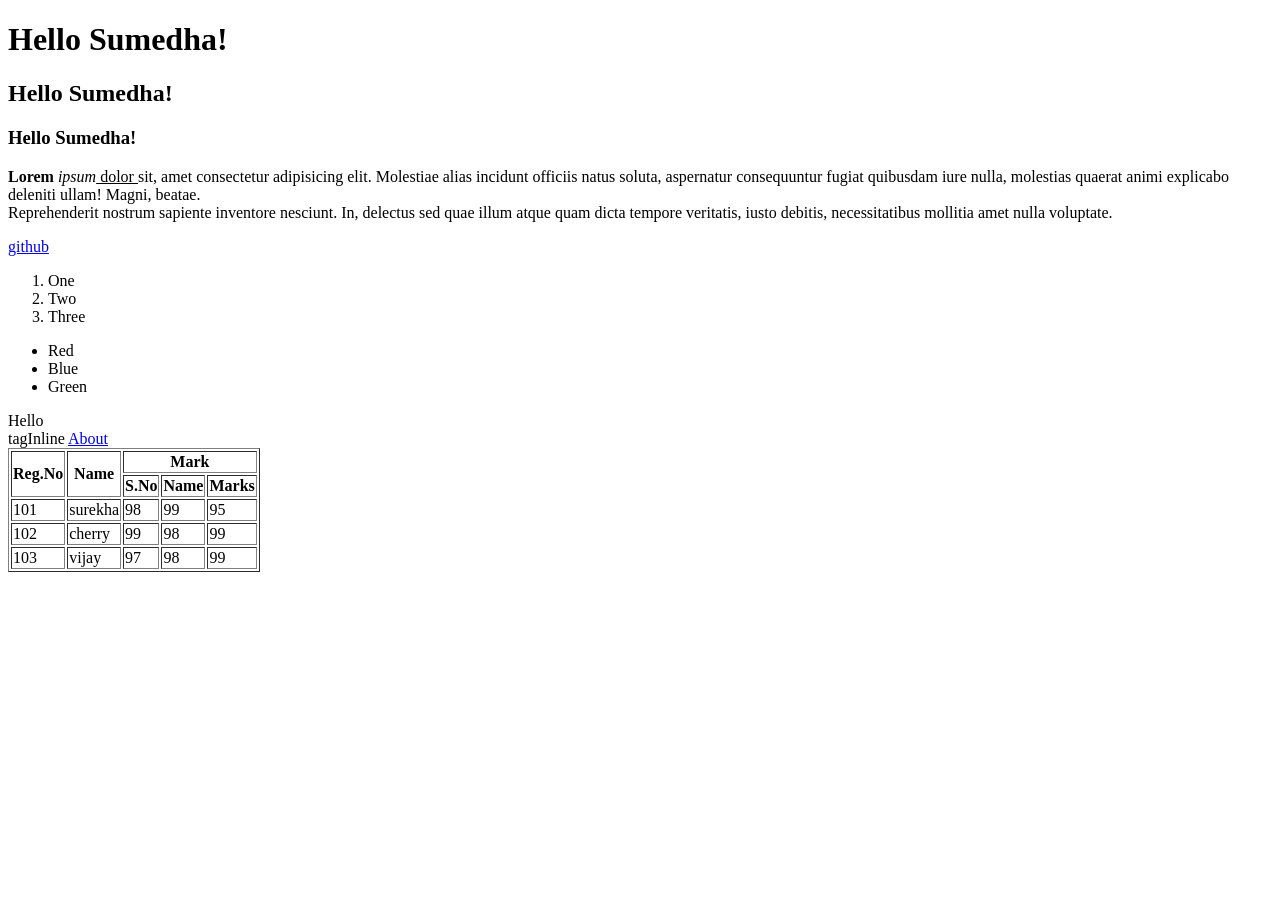
<file: index.htm>
<!DOCTYPE html>
<html lang="en">
<head>
    
    <title>Dashboard</title>
</head>
<body>
    <h1>Hello Sumedha!</h1>
    <h2>Hello Sumedha!</h2>
    <h3>Hello Sumedha!</h3>
    <p><b>Lorem </b>
        <i>
        ipsum</i><u>
        dolor </u>
        sit, amet consectetur adipisicing elit. Molestiae alias incidunt officiis natus soluta, aspernatur consequuntur fugiat quibusdam iure nulla, molestias quaerat animi explicabo deleniti ullam! Magni, beatae. 
        <br>Reprehenderit nostrum sapiente inventore nesciunt. In, delectus sed quae illum atque quam dicta tempore veritatis, iusto debitis, necessitatibus mollitia amet nulla voluptate.</p>
        <a href="https://github.com">github</a>
        
        <ol>
            <li>
                One
            </li>
            <li>
                Two
            </li>
            <li>
                Three
            </li>
        </ol>
        <ul>
            <li>
                Red
            </li>
            <li>
                Blue
            </li>
            <li>
                Green
            </li>
        </ul>
        <div>Hello</div>
        <span>
         tagInline 
        </span>
         <table border="1">
        <thead>
            <tr>
                <th
                    rowspan="2"> Reg.No</th>
                <th
                    rowspan="2">Name</th>
                <th
                    colspan="3">Mark</th>
            </tr>
            <tr>
                <th>S.No</th>
                <th>Name</th>
                <th>Marks</th>
            </tr>
        </thead>
        <tbody>
            <tr>
                <td>101</td>
                <td>surekha</td>
                <td>98</td>
                <td>99</td>
                <td>
                    95
                </td>
            </tr>
            <tr>
                <td>102</td>
                <td>cherry</td>
                <td>99</td>
                <td>98</td>
                <td>99</td>
            </tr>
            <tr>
                <td>103</td>
                <td>vijay</td>
                <td>97</td>
                <td>98</td>
                <td>99</td>
            </tr>
            <a href="./about.htm" target="_blank">About
            </a>
    </body>
</html>
</file>
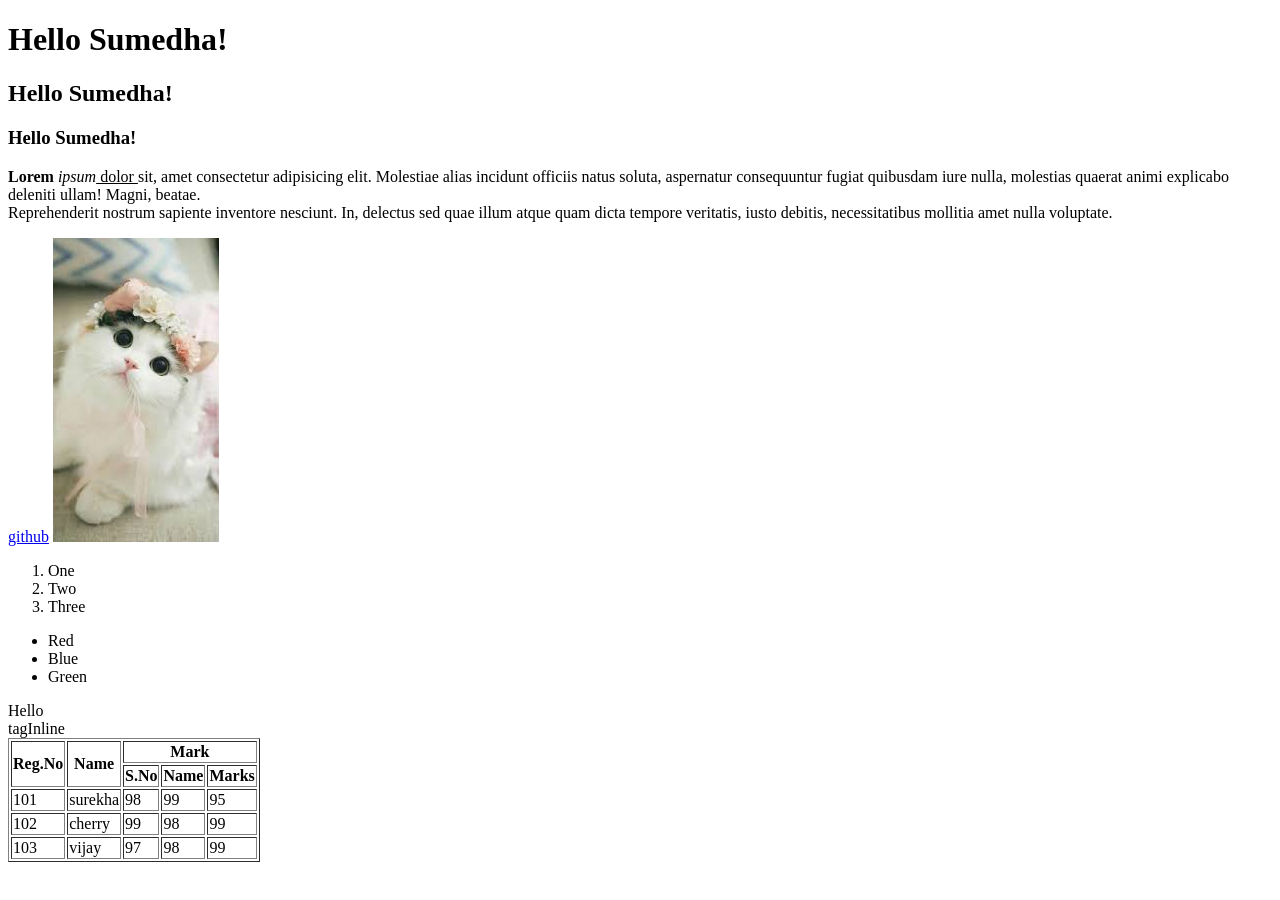
<file: index.html>
<!DOCTYPE html>
<html lang="en">
<head>
    
    <title>Dashboard</title>
</head>
<body>
    <h1>Hello Sumedha!</h1>
    <h2>Hello Sumedha!</h2>
    <h3>Hello Sumedha!</h3>
    <p><b>Lorem </b>
        <i>
        ipsum</i><u>
        dolor </u>
        sit, amet consectetur adipisicing elit. Molestiae alias incidunt officiis natus soluta, aspernatur consequuntur fugiat quibusdam iure nulla, molestias quaerat animi explicabo deleniti ullam! Magni, beatae. 
        <br>Reprehenderit nostrum sapiente inventore nesciunt. In, delectus sed quae illum atque quam dicta tempore veritatis, iusto debitis, necessitatibus mollitia amet nulla voluptate.</p>
        <a href="https://github.com">github</a>
        <img src="[data-uri]
        " alt="Image is not found"></img>
        <ol>
            <li>
                One
            </li>
            <li>
                Two
            </li>
            <li>
                Three
            </li>
        </ol>
        <ul>
            <li>
                Red
            </li>
            <li>
                Blue
            </li>
            <li>
                Green
            </li>
        </ul>
        <div>Hello</div>
        <span>
         tagInline 
        </span>
         <table border="1">
        <thead>
            <tr>
                <th
                    rowspan="2"> Reg.No</th>
                <th
                    rowspan="2">Name</th>
                <th
                    colspan="3">Mark</th>
            </tr>
            <tr>
                <th>S.No</th>
                <th>Name</th>
                <th>Marks</th>
            </tr>
        </thead>
        <tbody>
            <tr>
                <td>101</td>
                <td>surekha</td>
                <td>98</td>
                <td>99</td>
                <td>
                    95
                </td>
            </tr>
            <tr>
                <td>102</td>
                <td>cherry</td>
                <td>99</td>
                <td>98</td>
                <td>99</td>
            </tr>
            <tr>
                <td>103</td>
                <td>vijay</td>
                <td>97</td>
                <td>98</td>
                <td>99</td>
            </tr>
            <a href="about.htm"
            target="_blank">
        </a>
            
</body>
</html>
</file>
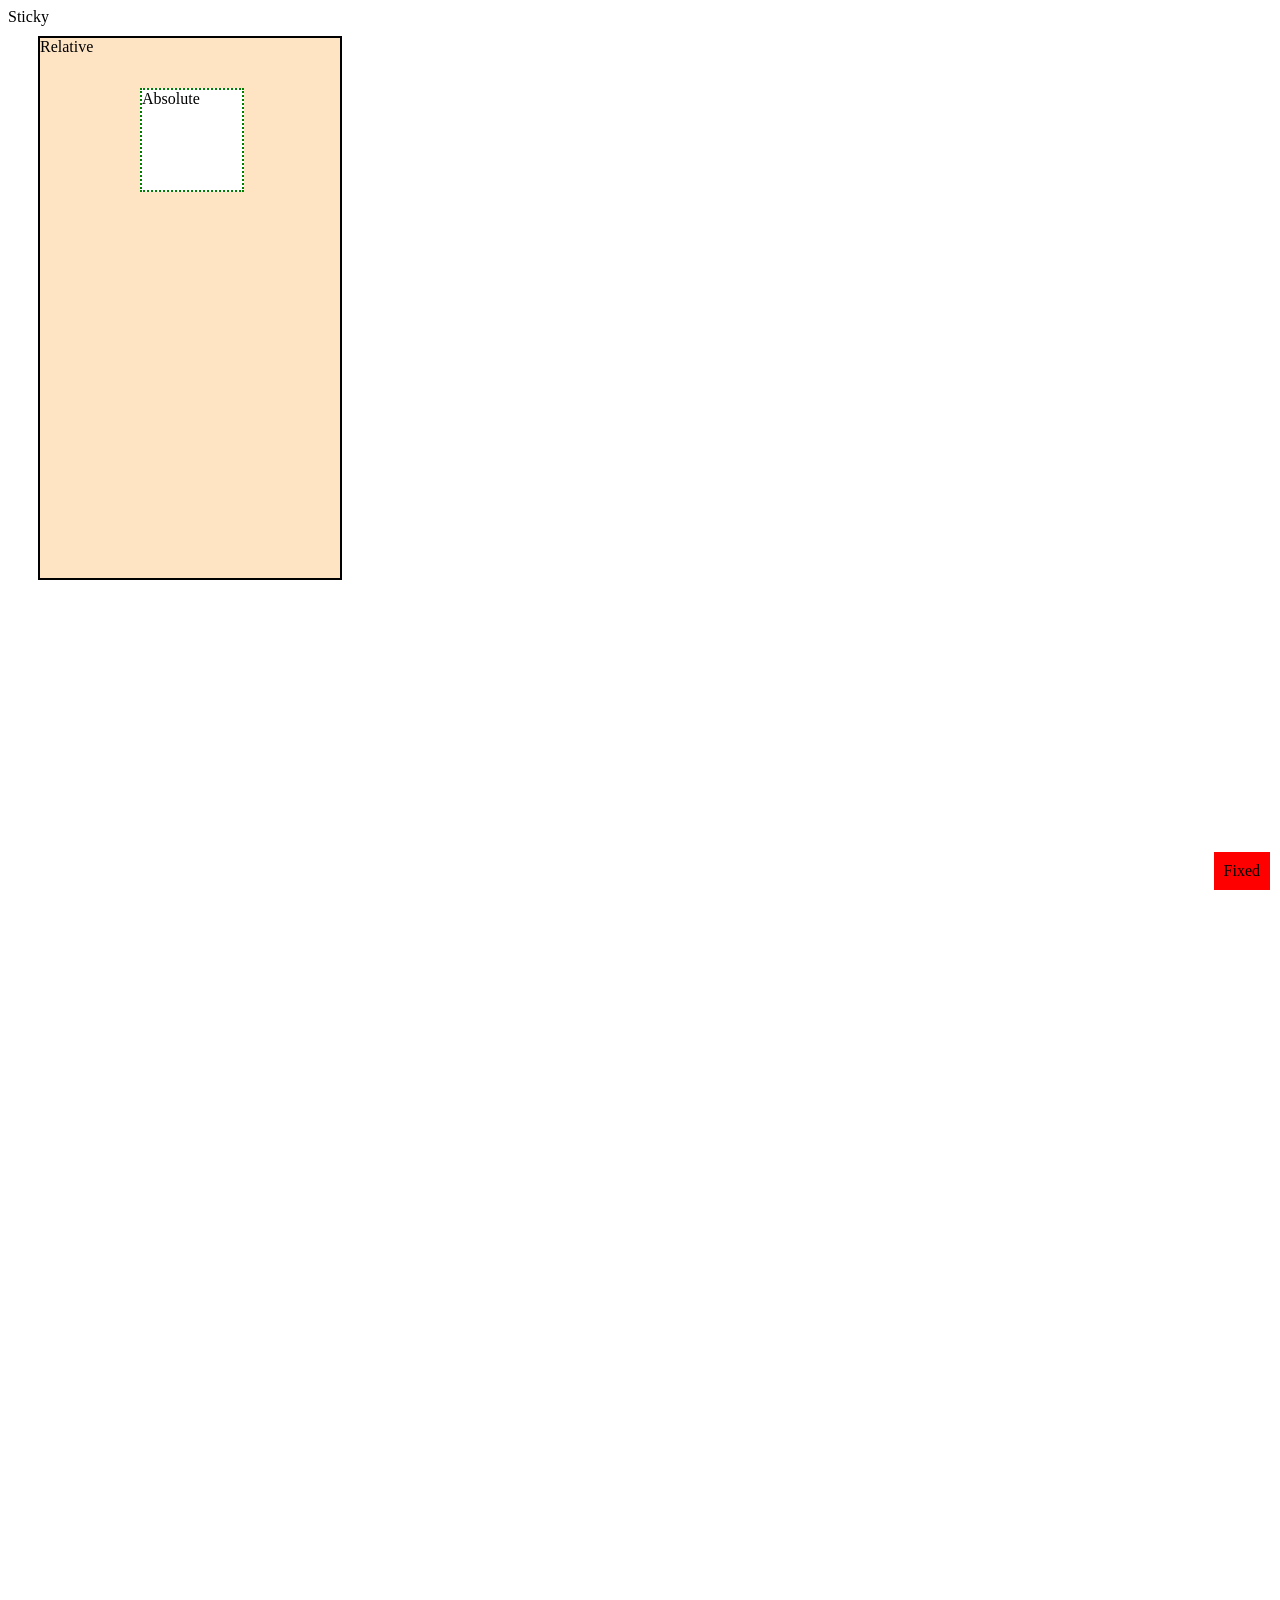
<file: css/basic.html>
<!DOCTYPE html>
<html lang="en">
<head>
    <title>Basic css</title>
    <style>
        /*body{
            background-color: aquamarine;
            background-image: url(../assets/image.jpeg);
            background-repeat: no-repeat;
            background-size: cover;
            background-position: center;
        }*/
        /*.box{
            background-color: chartreuse;
            width: 50vw;
            height: 100vh;
            color: darkblue;
            font-size: 20px;
        }
        .child1{
            font-size: 1em;
        }
        .child2{
            font-size: 1em;
        }*/
        /*.box{
            background-color: red;
            border: 10px solid green;
            padding: 10px 20px 30px 40px;
            padding-left: 10px;
            padding-bottom: 10px;
            padding-right: 10px;
            padding-top: 10px;
            margin: 10px;
            margin: 10px 20px;
            margin: 10px 20px 30px 40px;
            margin-top: 10px;
            margin-bottom: 10px;
            margin-left: 10px;
            margin-right: 10px;
        }*/
        /*.box{
            background-color: red;
            display: inline-block;
            width: 100px;
            height: 100px;
            text-decoration: line-through;
        }
        ul{
            list-style: none;
        }
        a{
            text-decoration: none;
            color: black;
        }*/
        body{
            height: 1000vh;
        }
        .sticky{
            position: sticky;
            top: 0;

        }
        .fixed{
            position: fixed;
            bottom: 10px;
            right: 10px;
            background-color: red;
            padding: 10px;
            

        }
        .parent{
            position: relative;
            border: 2px solid black;
            background-color: bisque;
            width: 300px;
            height:60vh ;
            top: 10px;
            left: 30px;

        }
        .child{
            position: absolute;
            border: 2px dotted green;
            
            top: 50px;
            left: 100px;
            height: 100px;
            width: 100px;
            background-color: white;
        }
    </style>
</head>
<body>
    <div class="sticky">
        Sticky
    </div>
    <div class="parent">Relative
        <div class="child">Absolute</div>
    </div>
    <div class="fixed">Fixed</div>
</body>
</html>
</file>
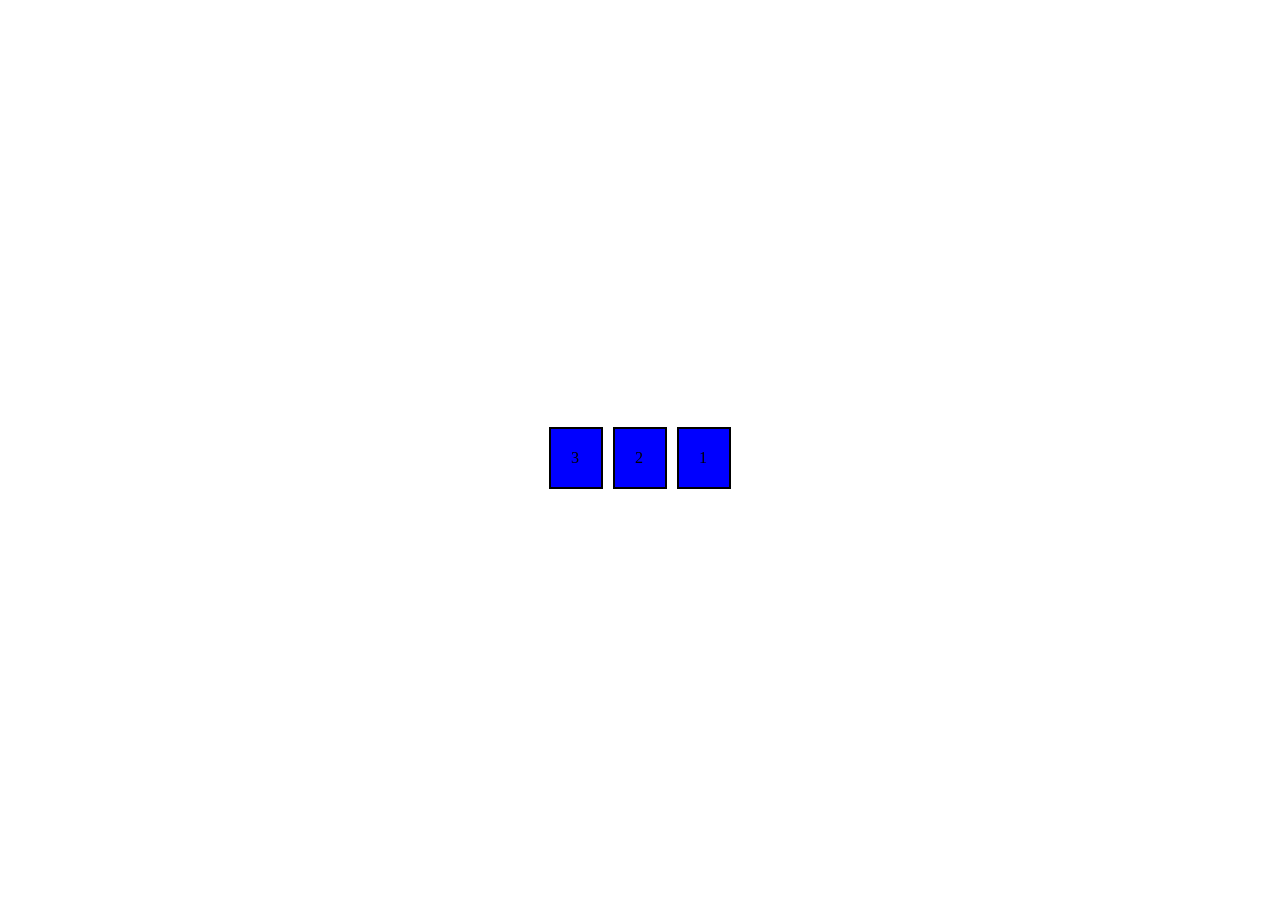
<file: css/flex.html>
<!DOCTYPE html>
<html lang="en">
<head>
    <meta charset="UTF-8">
    <meta name="viewport" content="width=device-width, initial-scale=1.0">
    <title>Flex Example</title>
    <style>
        .box{
            border: 2px solid black;
            background-color: blue;
            width: 10px;
            padding: 20px;

        }
        .container{
            display: flex;
            gap: 10px;
            height: 100vh;
            flex-direction: row-reverse;
            justify-content: center;
            align-items: center;
        }

    </style>
</head>
<body>
    <div class="container">
        <div class="box">1</div>
        <div class="box">2</div>
        <div class="box">3</div>
    </div>
</body>
</html>
</file>
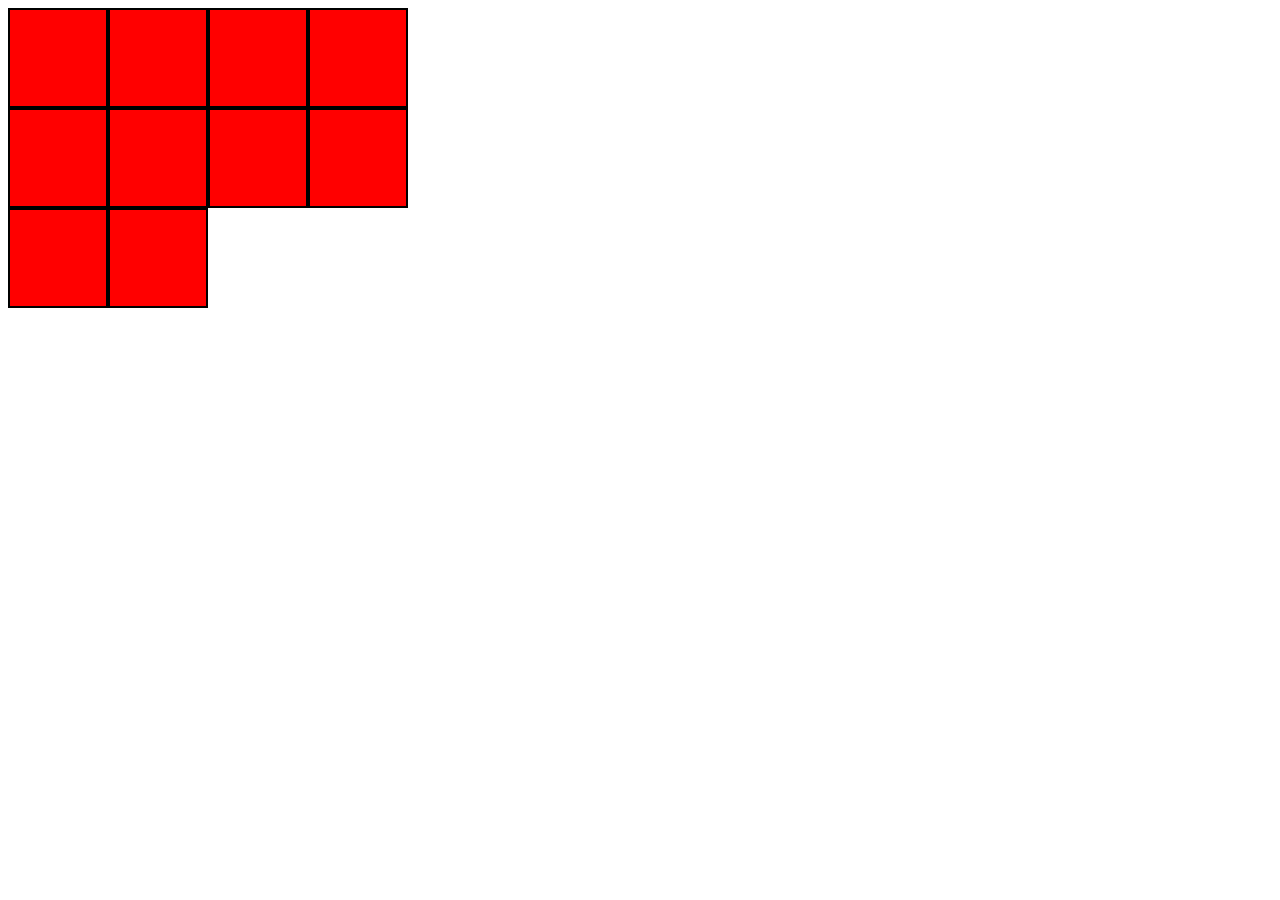
<file: css/grid.html>
<!DOCTYPE html>
<html lang="en">
<head>
    <meta charset="UTF-8">
    <meta name="viewport" content="width=device-width, initial-scale=1.0">
    <title>Grid Example</title>
    <style>
        .box{
            background-color: red;
            padding: 20px;
            border: 2px solid black;
        }
        .container{
            display: grid;
            grid-template-columns: 100px 100px 100px 100px;
            grid-template-rows: 100px 100px 100px;
            
        }
    </style>
    
</head>
<body>
    <div class="container">
        <div class="box"></div>
        <div class="box"></div>
        <div class="box"></div>
        <div class="box"></div>
        <div class="box"></div>
        <div class="box"></div>
        <div class="box"></div>
        <div class="box"></div>
        <div class="box"></div>
        <div class="box"></div>
    </div>
</body>
</html>
</file>
